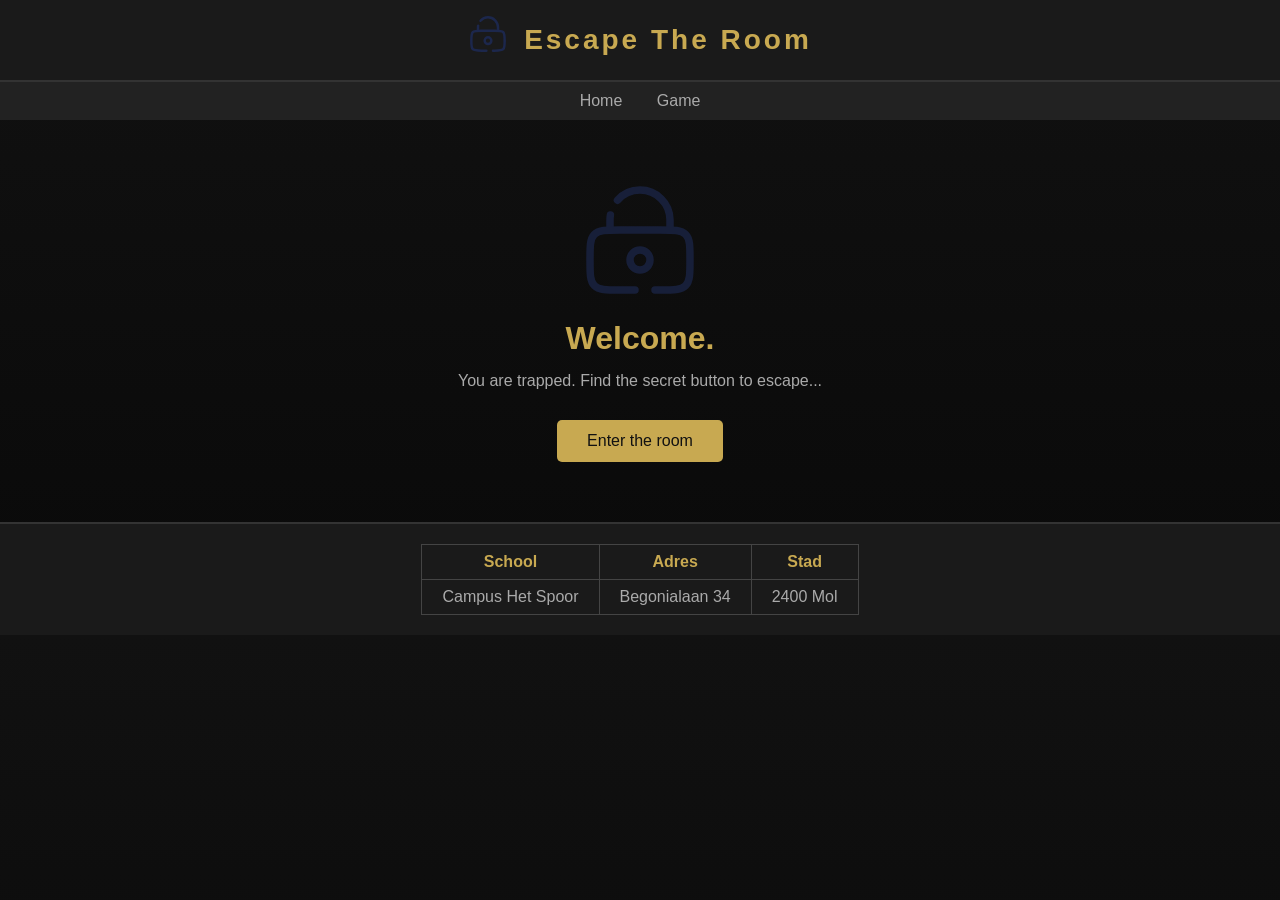
<file: index.html>
<!DOCTYPE html>
  <html lang="nl-BE">
  <head>
    <meta charset="UTF-8">
    <meta name="viewport" content="width=device-width, initial-scale=1.0">
    <title>Escape The Room</title>
    <link rel="stylesheet" href="css/styles.css">
  </head>
  <body>
    <header>
      <img class="logo" src="media/logo.svg" alt="Escape The Room logo">
      <h1>Escape The Room</h1>
    </header>
    <nav>
      <a href="index.html">Home</a>
      <a href="html/game.html">Game</a>
    </nav>
    <main>
      <img id="heroImg" src="media/logo.svg" alt="Escape room">
      <h2>Welcome.</h2>
      <p>You are trapped. Find the secret button to escape...</p>
      <a class="button-link" href="html/game.html">Enter the room</a>
    </main>
    <footer>
      <table>
        <tr><th>School</th><th>Adres</th><th>Stad</th></tr>
        <tr><td>Campus Het Spoor</td><td>Begonialaan 34</td><td>2400 Mol</td></tr>
      </table>
    </footer>
  </body>
  </html>
</file>
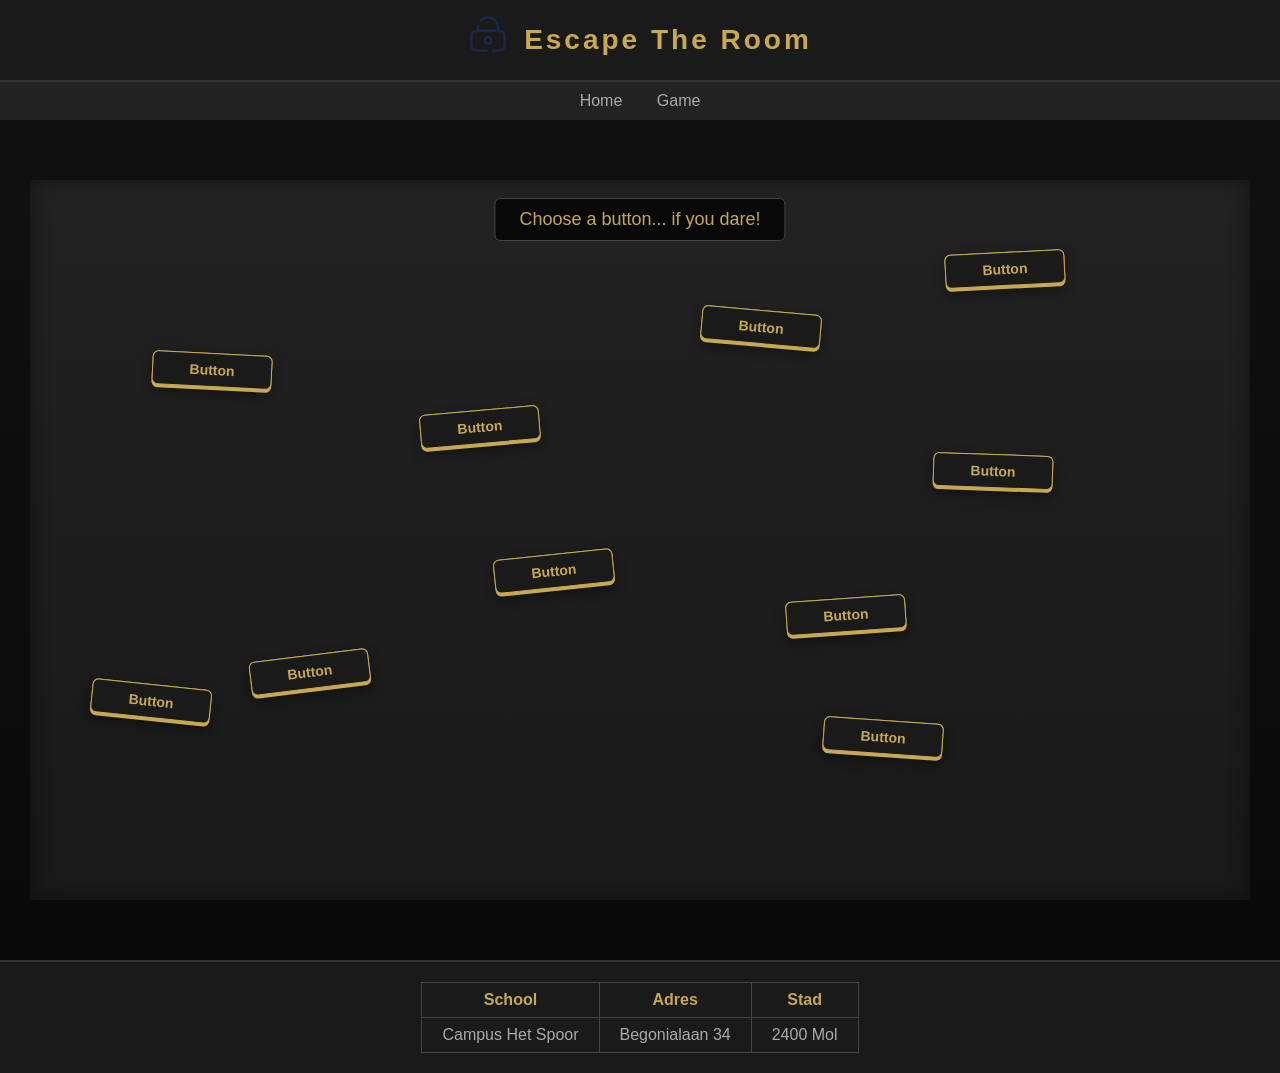
<file: html/game.html>
<!DOCTYPE html>
<html lang="nl">
<head>
  <meta charset="UTF-8">
  <meta name="viewport" content="width=device-width, initial-scale=1.0">
  <title>Escape The Room</title>
  <link rel="stylesheet" href="../css/styles.css">
</head>
<body>
  <header>
    <img class="logo" src="../media/logo.svg" alt="Escape The Room logo">
    <h1>Escape The Room</h1>
  </header>

  <nav>
    <a href="../index.html">Home</a>
    <a href="game.html">Game</a>
  </nav>

  <main>
    <div id="gameArea">
      <p id="bericht">Choose a button... if you dare!</p>
     
      <button class="gameBtn" id="btn1"><span>Button</span></button>
      <button class="gameBtn" id="btn2"><span>Button</span></button>
      <button class="gameBtn" id="btn3"><span>Button</span></button>
      <button class="gameBtn" id="btn4"><span>Button</span></button>
      <button class="gameBtn" id="btn5"><span>Button</span></button>
      <button class="gameBtn" id="btn6"><span>Button</span></button>
      <button class="gameBtn" id="btn7"><span>Button</span></button>
      <button class="gameBtn" id="btn8"><span>Button</span></button>
      <button class="gameBtn" id="btn9"><span>Button</span></button>
      <button class="gameBtn" id="btn10"><span>Button</span></button>

      <button id="escapeBtn" aria-label="Escape"></button>
    </div>
  </main>

  <footer>
    <table>
      <tr>
        <th>School</th>
        <th>Adres</th>
        <th>Stad</th>
      </tr>
      <tr>
        <td>Campus Het Spoor</td>
        <td>Begonialaan 34</td>
        <td>2400 Mol</td>
      </tr>
    </table>
  </footer>

  <script src="../js/app.js"></script>
</body>
</html>
</file>
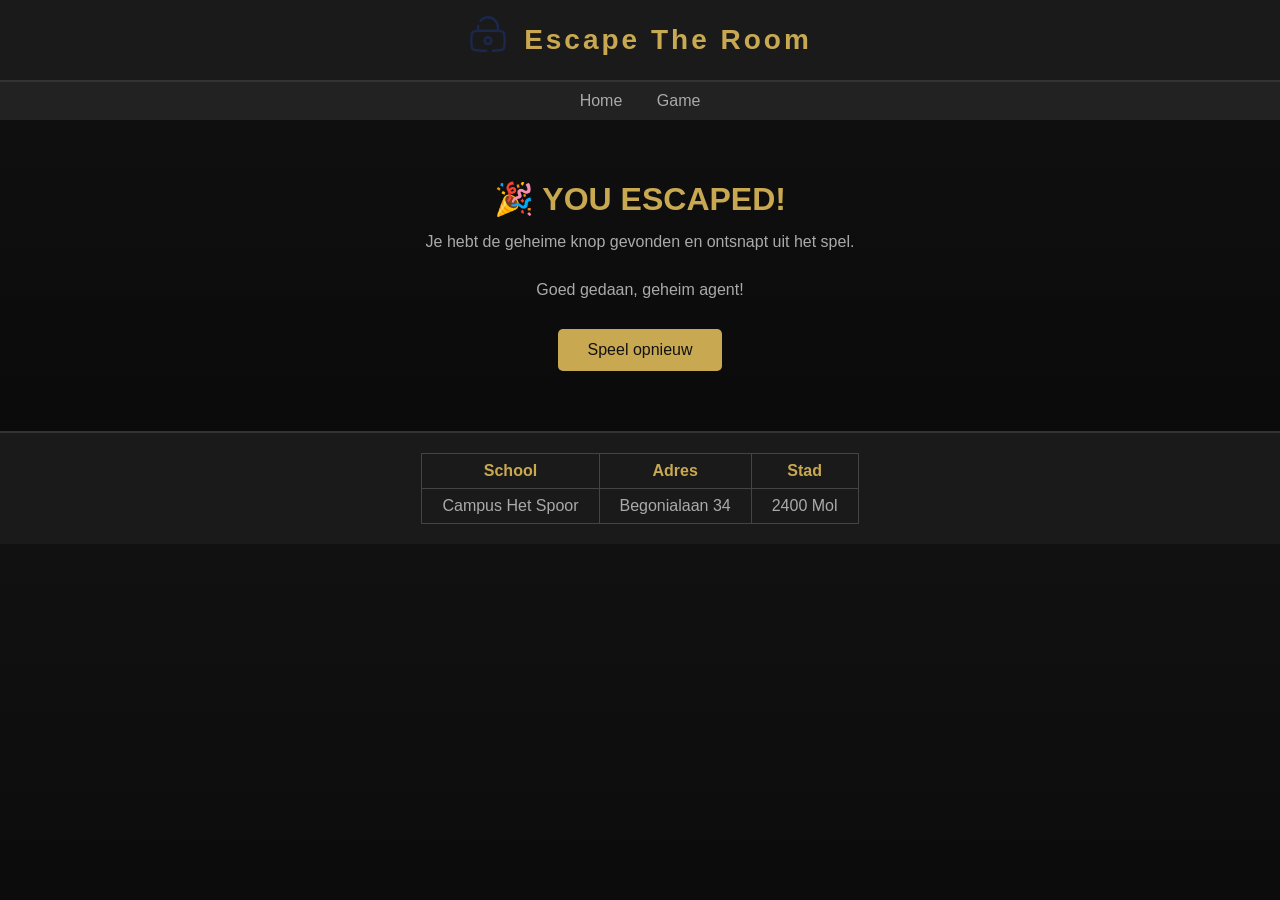
<file: html/secret.html>
<!DOCTYPE html>
<html lang="nl">
<head>
  <meta charset="UTF-8">
  <meta name="viewport" content="width=device-width, initial-scale=1.0">
  <title>You escaped!</title>
  <link rel="stylesheet" href="../css/styles.css">
</head>
<body>
  <header>
    <img class="logo" src="../media/logo.svg" alt="Escape The Room logo">
    <h1>Escape The Room</h1>
  </header>
  <nav>
    <a href="../index.html">Home</a>
    <a href="game.html">Game</a>
  </nav>
  <main>
    <h2>🎉 YOU ESCAPED!</h2>
    <p>Je hebt de geheime knop gevonden en ontsnapt uit het spel.</p>
    <p>Goed gedaan, geheim agent!</p>
    <a class="button-link" href="game.html">Speel opnieuw</a>
  </main>
  <footer>
    <table>
      <tr><th>School</th><th>Adres</th><th>Stad</th></tr>
      <tr><td>Campus Het Spoor</td><td>Begonialaan 34</td><td>2400 Mol</td></tr>
    </table>
  </footer>
</body>
</html>
</file>
<file: css/styles.css>
/* W3Schools - CSS Reset */
/* https://www.w3schools.com/css/css_boxmodel.asp */
* { margin: 0; padding: 0; box-sizing: border-box; }

/* W3Schools - CSS Backgrounds & Colors */
/* https://www.w3schools.com/css/css_colors.asp */
body { font-family: Arial, sans-serif; color: white; background: linear-gradient(180deg, #111 0%, #090909 100%); }

/* W3Schools - CSS Backgrounds & Colors */
/* https://www.w3schools.com/css/css_colors.asp */
header {
  background-color: #1a1a1a;
  padding: 20px;
  display: flex;
  align-items: center;
  justify-content: center;
  gap: 16px;
  flex-wrap: wrap;
  border-bottom: 2px solid #333;
}
header h1 { color: #c8a951; font-size: 28px; letter-spacing: 3px; }

/* W3Schools - CSS Navigation Bar */
/* https://www.w3schools.com/css/css_navbar.asp */
nav { background-color: #222; padding: 10px; text-align: center; }
nav a { color: #aaa; margin: 0 15px; text-decoration: none; transition: color 0.2s ease; }
nav a:hover { color: #c8a951; }

/* W3Schools - CSS Text & Box Model */
/* https://www.w3schools.com/css/css_boxmodel.asp */
main { padding: 60px 30px; text-align: center; }
main h2 { font-size: 32px; color: #c8a951; margin-bottom: 15px; }
main p { color: #aaa; margin-bottom: 30px; font-size: 16px; }
main button,
main .button-link {
  display: inline-block;
  background-color: #c8a951;
  color: #111;
  border: none;
  padding: 12px 30px;
  font-size: 16px;
  cursor: pointer;
  border-radius: 5px;
  text-decoration: none;
}
main button:hover,
main .button-link:hover {
  background-color: #b8994a;
}

/* W3Schools - CSS Position & Backgrounds */
/* https://www.w3schools.com/css/css_positioning.asp */
#gameArea {
  width: 100%;
  height: 80vh;
  position: relative;
  background: linear-gradient(180deg, #222 0%, #191919 100%);
  box-shadow: inset 0 0 20px rgba(0,0,0,0.4);
}

/* W3Schools - CSS Position (absolute) */
/* https://www.w3schools.com/css/css_positioning.asp */
/* rgba kleur opgezocht via Google color picker */
#bericht {
  position: absolute;
  top: 18px;
  left: 50%;
  transform: translateX(-50%);
  background: rgba(0,0,0,0.75);
  padding: 10px 24px;
  border-radius: 6px;
  font-size: 18px;
  white-space: nowrap;
  color: #c8a951;
  border: 1px solid #444;
  z-index: 2;
}

/* https://uiverse.io/mi-series/wicked-sloth-7 */
/* W3Schools - CSS Position & Box Shadow */
/* https://www.w3schools.com/css/css3_buttons.asp */
/* https://www.w3schools.com/css/css3_shadows.asp */
.gameBtn {
  position: absolute;
  width: 120px;
  padding: 0;
  border: none;
  cursor: pointer;
  padding-bottom: 3px;
  border-radius: 6px;
  box-shadow: 0 4px 12px rgba(0,0,0,0.4);
  transition: transform 0.2s ease, box-shadow 0.2s ease;
  background-color: #c8a951;
}

/* W3Schools - CSS Display Block */
/* https://www.w3schools.com/css/css_display_visibility.asp */
.gameBtn span {
  background: #1a1a1a;
  display: block;
  padding: 0.5rem 1rem;
  border-radius: 6px;
  border: 1px solid #c8a951;
  color: #c8a951;
  font-weight: bold;
  font-size: 14px;
}

.gameBtn:hover { box-shadow: 0 6px 20px rgba(200,169,81,0.4); }
.gameBtn:active { transform: translateY(3px); }

/* W3Schools - CSS Position absolute + CSS Transform rotate */
/* https://www.w3schools.com/css/css_positioning.asp */
/* https://www.w3schools.com/cssref/css3_pr_transform.php */
#btn1 { top: 24%; left: 10%; transform: rotate(3deg); }
#btn2 { top: 58%; left: 62%; transform: rotate(-4deg); }
#btn3 { top: 18%; left: 55%; transform: rotate(5deg); }
#btn4 { top: 66%; left: 18%; transform: rotate(-7deg); }
#btn5 { top: 38%; left: 74%; transform: rotate(2deg); }
#btn6 { top: 52%; left: 38%; transform: rotate(-6deg); }
#btn7 { top: 75%; left: 65%; transform: rotate(4deg); }
#btn8 { top: 32%; left: 32%; transform: rotate(-5deg); }
#btn9 { top: 70%; left: 5%; transform: rotate(6deg); }
#btn10 { top: 10%; left: 75%; transform: rotate(-3deg); }

/* W3Schools - CSS Position absolute, onzichtbare escape knop */
/* https://www.w3schools.com/css/css_positioning.asp */
/* https://www.w3schools.com/css/css_image_transparency.asp */
#escapeBtn {
  position: absolute;
  top: 45%;
  left: 45%;
  width: 90px;
  height: 40px;
  background: transparent;
  border: none;
  opacity: 0;
  color: transparent;
  font-size: 0;
  padding: 0;
  cursor: crosshair;
  z-index: 10;
  pointer-events: auto;
  outline: none;
}

#escapeBtn:hover {
  outline: none;
}

/* W3Schools - CSS Tables */
/* https://www.w3schools.com/css/css_table.asp */
footer { background-color: #1a1a1a; padding: 20px; text-align: center; border-top: 2px solid #333; }
footer table { margin: 0 auto; border-collapse: collapse; }
footer td, footer th { border: 1px solid #444; padding: 8px 20px; color: #aaa; }
footer th { color: #c8a951; }

/* Logo styling */
/* https://www.w3schools.com/css/css_align.asp */
.logo {
  display: block;
  width: 40px;
  max-width: 40px;
  position: relative;
  top: -6px;
}

#heroImg { width: 120px; display: block; margin: 0 auto 20px auto; opacity: 0.7; }

/* W3Schools - CSS Animations */
/* https://www.w3schools.com/css/css3_animations.asp */
@keyframes shake {
  0% { transform: translate(0); }
  25% { transform: translate(-10px); }
  50% { transform: translate(10px); }
  100% { transform: translate(0); }
}

/* W3Schools - CSS Media Queries */
/* https://www.w3schools.com/css/css_rwd_mediaqueries.asp */

/* Desktop - groot scherm */
@media (min-width: 1024px) {
  #gameArea { height: 80vh; }
}

/* Tablet */
@media (max-width: 768px) {
  #gameArea { height: 60vh; }
}

/* Mobile */
@media (max-width: 480px) {
  .gameBtn {
    width: 90px;
    font-size: 12px;
  }
}
</file>
